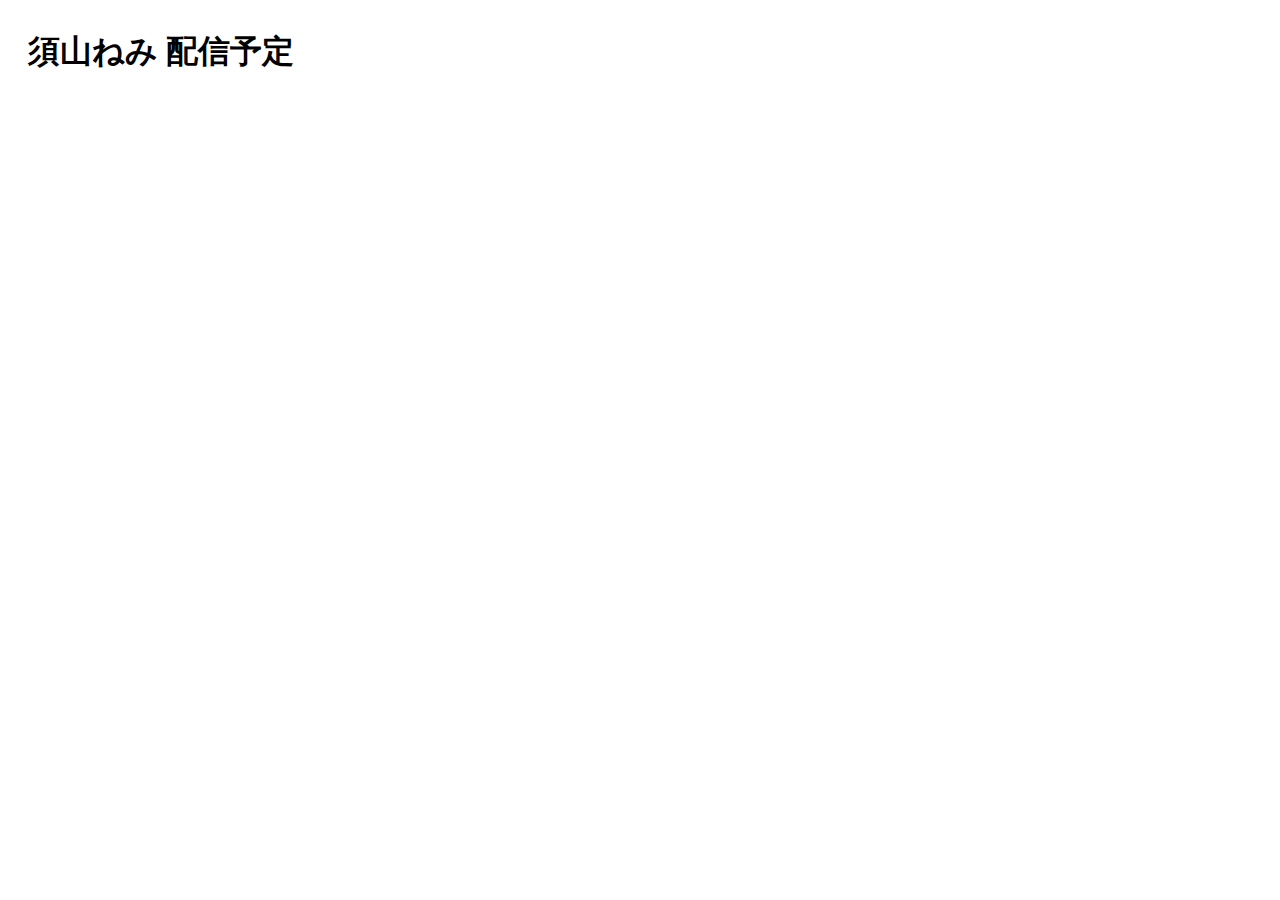
<file: index.html>
<!DOCTYPE html>
<html lang="ja">
<head>
  <meta charset="utf-8">
  <meta name="viewport" content="width=device-width, initial-scale=1.0">
  <meta name="description" content="Nemi Suyama web page" />
  <title>Nemi Suyama -Streamer-</title>
  <link rel="stylesheet" type="text/css" href="css/main.css">
</head>
<body>
  <div class="container">
    <h1>須山ねみ 配信予定</h1>
    <div class="calendar-area">
      <iframe src="https://calendar.google.com/calendar/embed?src=qr3ov0fe50ffuji3a82rv2l81o%40group.calendar.google.com&ctz=Asia%2FTokyo" style="border: 0" width="800" height="600" frameborder="0" scrolling="no"></iframe>
    </div>
  </div>
</body>
</html>
</file>
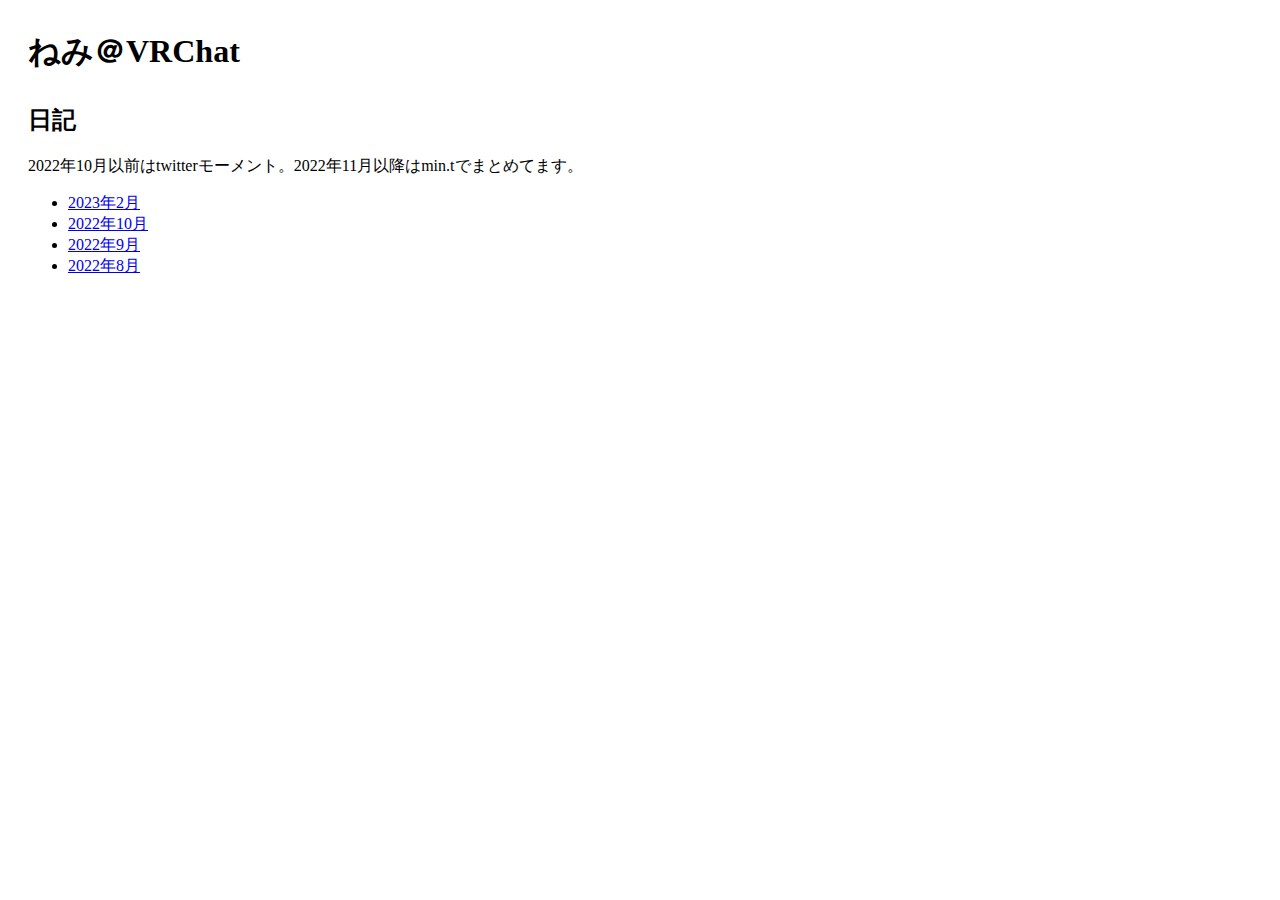
<file: vrc/index.html>
<!DOCTYPE html>
<html lang="ja">
<head>
  <meta charset="utf-8">
  <meta name="viewport" content="width=device-width, initial-scale=1.0">
  <meta name="description" content="Nemi Suyama web page" />
  <title>nemi_zzz VRChat</title>
  <link rel="stylesheet" type="text/css" href="../css/main.css">
</head>
<body>
  <div class="container">
    <h1>ねみ＠VRChat</h1>

    <h2>日記</h2>
    <div>2022年10月以前はtwitterモーメント。2022年11月以降はmin.tでまとめてます。</div>
    <div class="info-area">
      <ul>
        <li>
          <a href="https://min.togetter.com/Ni1QA1p" target="_blank" rel="noopener">2023年2月</a>
        </li>
        <li>
          <a href="https://twitter.com/i/events/1581543453695291392" target="_blank" rel="noopener">2022年10月</a>
        </li>
        <li>
          <a href="https://twitter.com/i/events/1576172129925894147" target="_blank" rel="noopener">2022年9月</a>
        </li>
        <li>
          <a href="https://twitter.com/i/events/1557581967302213632" target="_blank" rel="noopener">2022年8月</a>
        </li>
      </ul>
    </div>
  </div>
</body>
</html>
</file>
<file: css/main.css>
h1 {
  margin: 30px 0;
}

.container {
  margin: 20px 20px 50px;
}

.calendar-area iframe {
  max-width: 100%;
}
</file>
